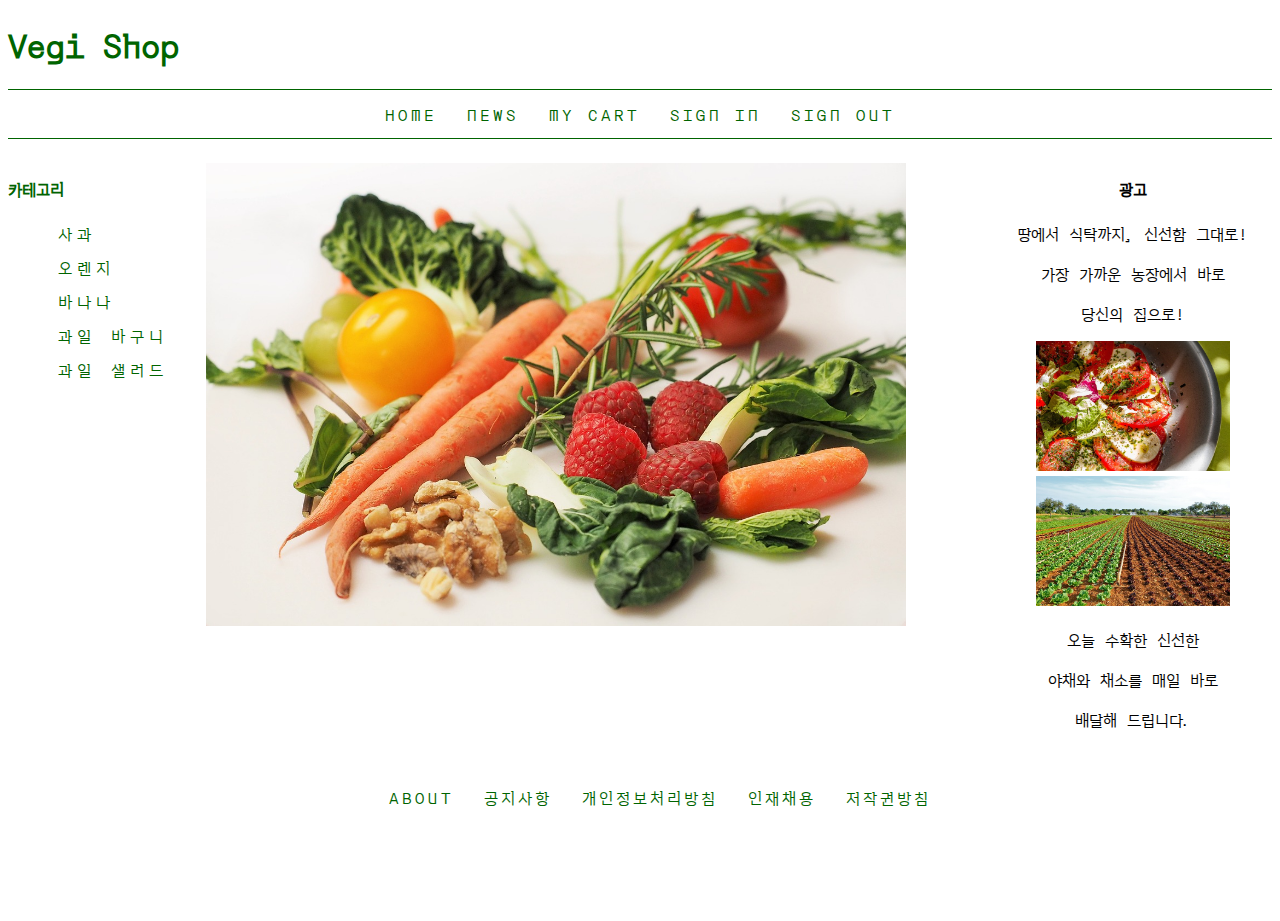
<file: index.html>
<!DOCTYPE html>
<html lang="en">
<head>
    <meta charset="UTF-8">
    <meta name="viewport" content="width=device-width, initial-scale=1.0">
    <title>Vegi Shop</title>
    <link type="text/css" rel="stylesheet" href="mycss.css">
    
    <link rel="preconnect" href="https://fonts.googleapis.com">
<link rel="preconnect" href="https://fonts.gstatic.com" crossorigin>
<link href="https://fonts.googleapis.com/css2?family=Orbit&display=swap" rel="stylesheet">
</head>




<body>
    <header>
    <h1><a href="#">Vegi Shop</a></h1>
    </header>
    
    <ul class="nav">
        <li><a href="#">Home</a></li>
        <li><a href="#">News</a></li>
        <li><a href="#">My Cart</a></li>
        <li><a href="signin.html" target="iframe1">Sign in</a></li>
        <li><a href="signout.html" target="iframe1">Sign out</a></li>
    </ul>

   <aside id="left">
    <h4>카테고리</h4>
    <ul>
        <li><a href="apple.html" target="iframe1">사과</a></li>
        <li><a href="orange.html" target="iframe1">오렌지</a></li>
        <li><a href="banana.html" target="iframe1">바나나</a></li>
        <li><a href="basket.html" target="iframe1">과일 바구니</a></li>
        <li><a href="salad.html" target="iframe1">과일 샐러드</a></li>
    </ul>
  </aside>

   <section>
    <iframe name="iframe1" src="main.html" width="100%" height="100%" style="border: 0px;">
    </iframe>
   </section>


   <aside id="right">
    <h4>광고</h4>
        <p>땅에서 식탁까지, 신선함 그대로!</p>
        <p>가장 가까운 농장에서 바로</p>
        <p>당신의 집으로!</p>
        <img src="image/salad1.jpg" width="70%">
        <img src="image/farm.jpg" width="70%">
        <p>오늘 수확한 신선한</p>
        <p>야채와 채소를 매일 바로</p>
        <p>배달해 드립니다.</p>
    </aside>

    <footer id="bottom">
     <ul>
        <li>ABOUT</li>
        <li><a href="#">공지사항</a></li>
        <li><a href="#">개인정보처리방침</a></li>
        <li><a href="#">인재채용</a></li>
        <li><a href="#">저작권방침</a></li>
     </ul>
    </footer>

</body>
</html>
</file>
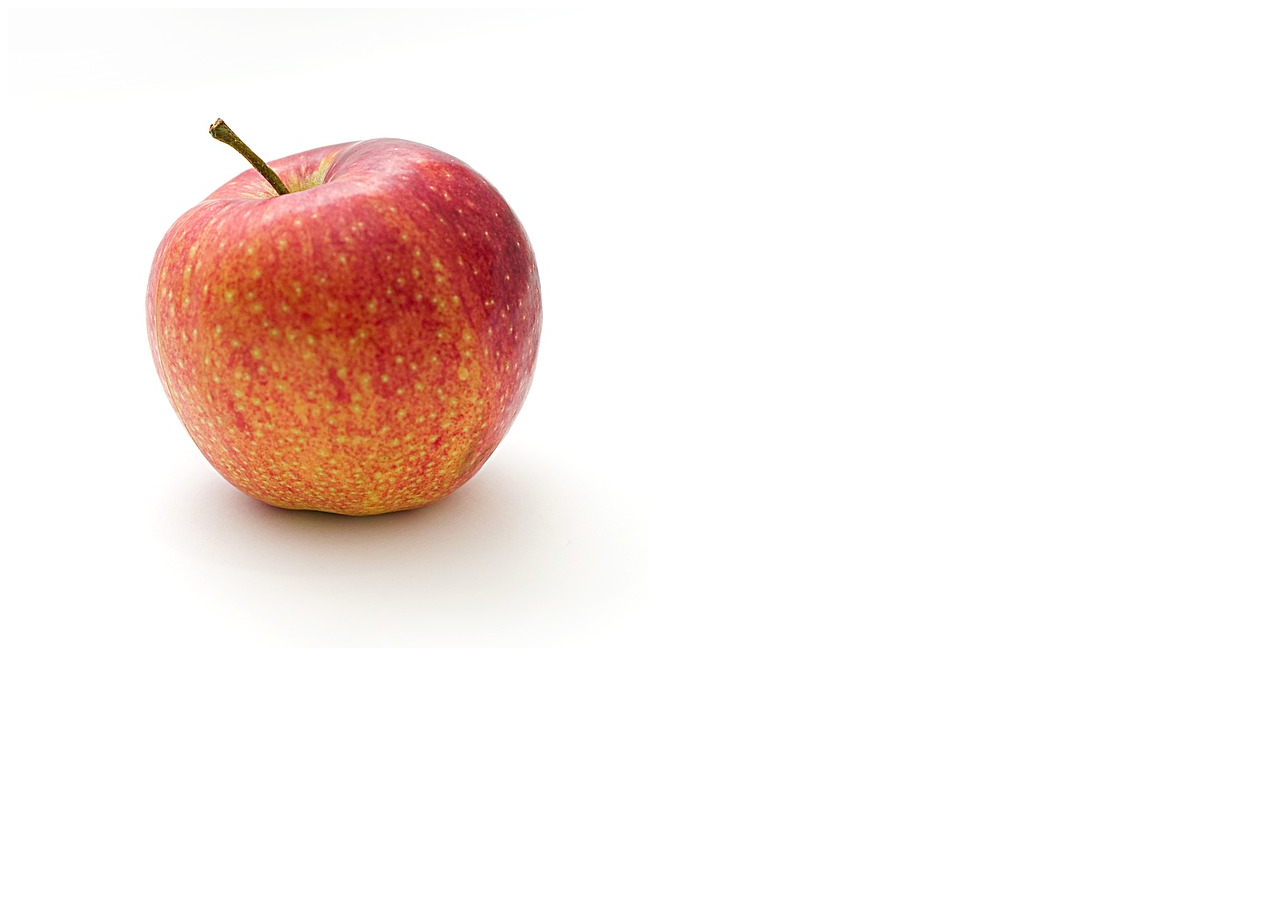
<file: apple.html>
<!DOCTYPE html>
<html lang="en">
<head>
    <meta charset="UTF-8">
    <meta name="viewport" content="width=device-width, initial-scale=1.0">
    <title>Document</title>
    <link type="text/css" rel="stylesheet" href="mycss.css">
</head>
<body>
   <img src="image/apple.jpg"> 
</body>
</html>
</file>
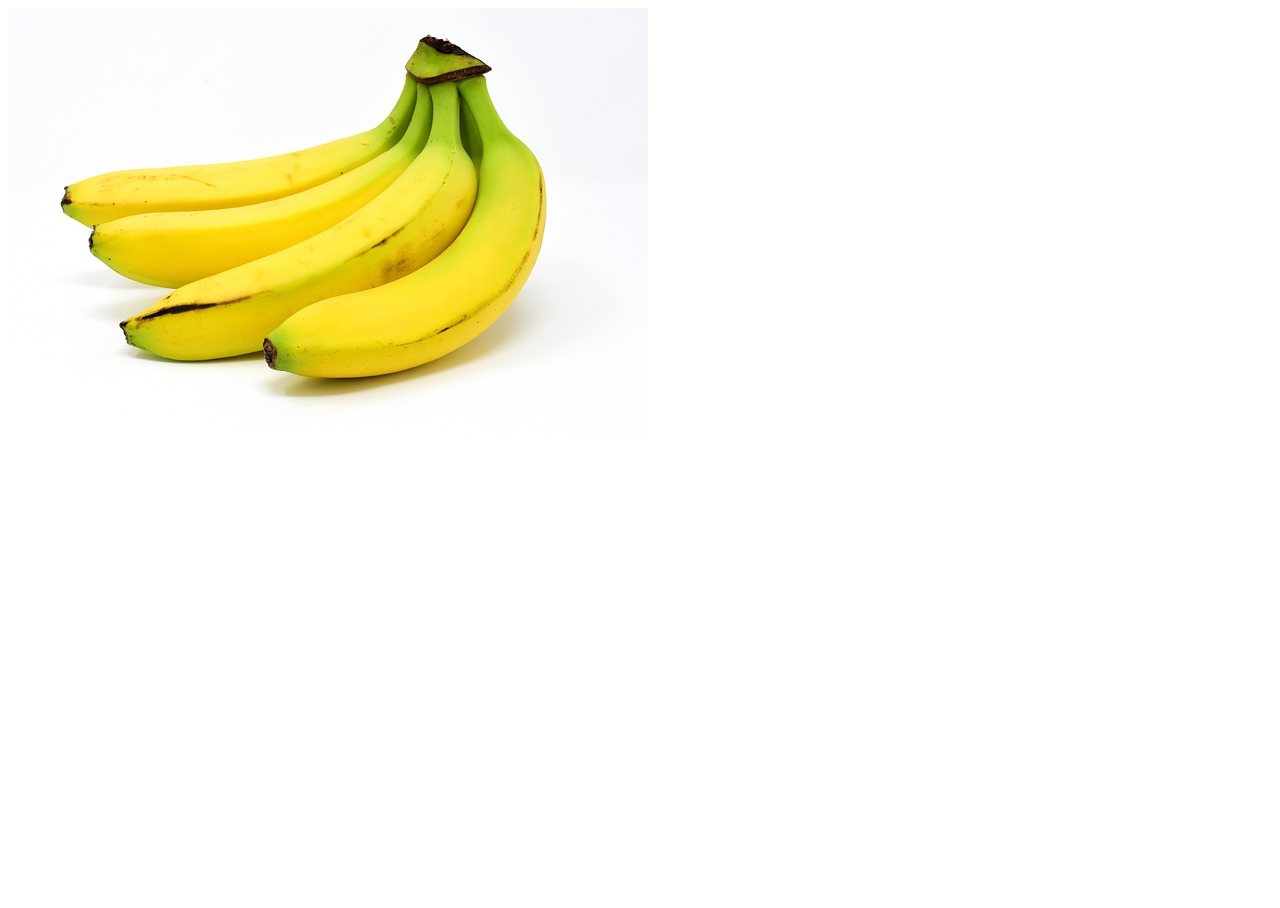
<file: banana.html>
<!DOCTYPE html>
<html lang="en">
<head>
    <meta charset="UTF-8">
    <meta name="viewport" content="width=device-width, initial-scale=1.0">
    <title>Document</title>
    <link type="text/css" rel="stylesheet" href="mycss.css">
</head>
<body>
    <img src="image/banana.jpg">
</body>
</html>
</file>
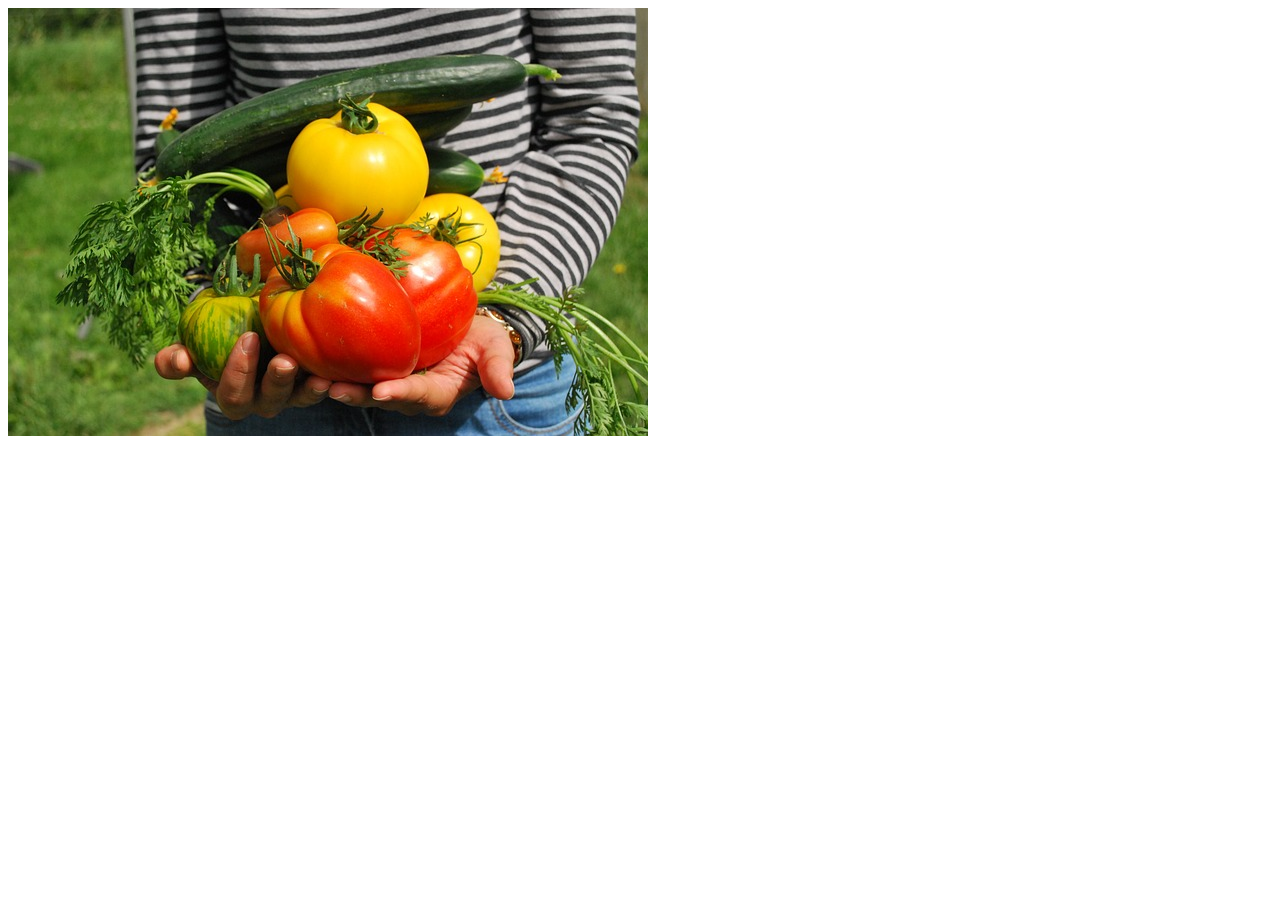
<file: basket.html>
<!DOCTYPE html>
<html lang="en">
<head>
    <meta charset="UTF-8">
    <meta name="viewport" content="width=device-width, initial-scale=1.0">
    <title>Document</title>
    <link type="text/css" rel="stylesheet" href="mycss.css">
</head>
<body>
    <img src="image/delivery.jpg">
</body>
</html>
</file>
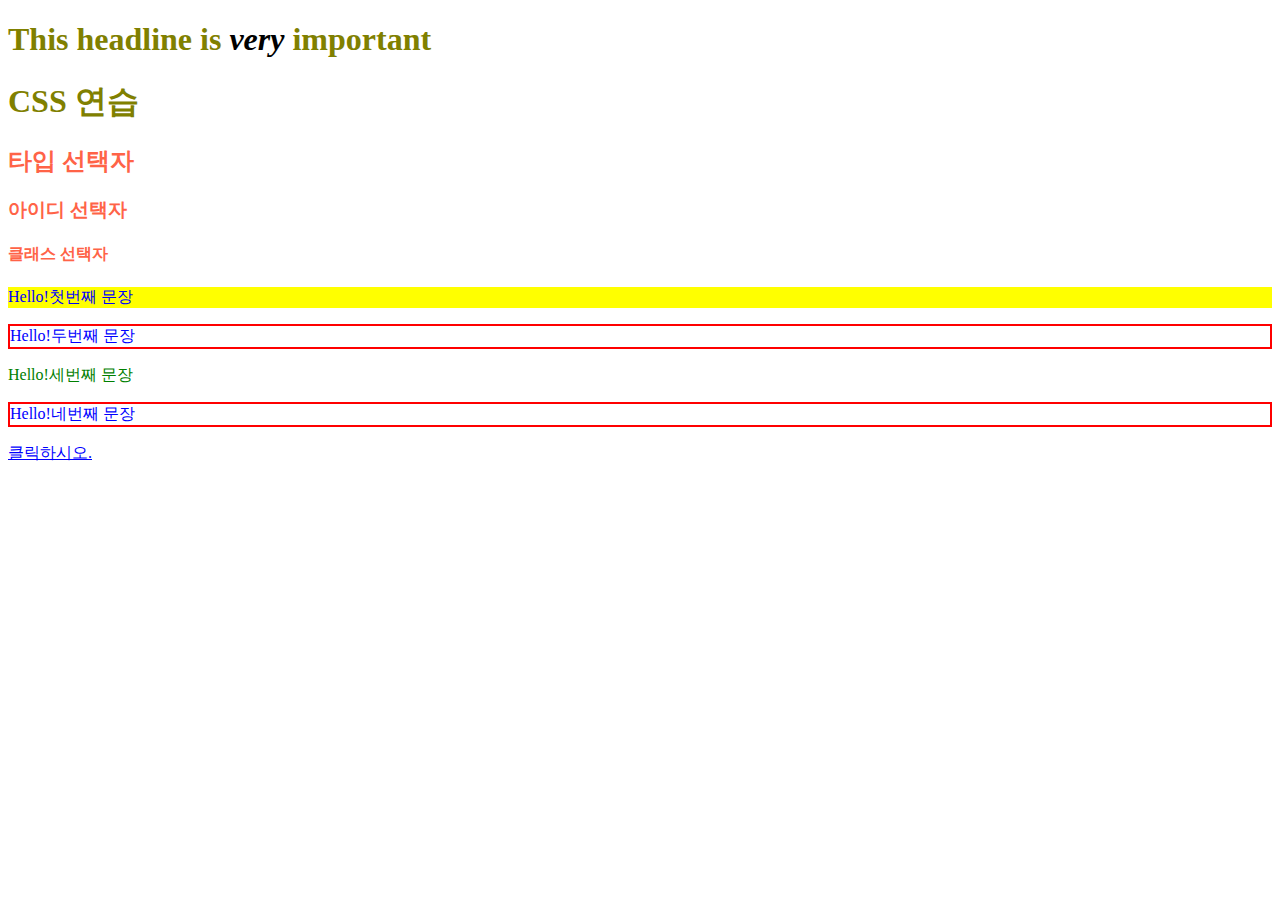
<file: ex01.html>
<!DOCTYPE html>
<html lang="en">
<head>
    <meta charset="UTF-8">
    <meta name="viewport" content="width=device-width, initial-scale=1.0">
    <title>Document</title>
    <style>

        #right {
            color: green;
        }
        h1 { 
            color:red;
        }
        #first{
            background-color: yellow;
        }
        p {
            color:blue;
        }
        #special{
            color:green;
        }
        .hhh{
           border:2px solid red;  
        }
        h2, h3, h4{
            color:tomato;
        }
       body em {
           color:black;
       }
       body > h1 {
           color:olive;
       }
       
       a:link {
           color:blue;
       }
       a:visited{
           color:green;
       }
       a:hover{
         background-color: yellow;
         color:red;
       }

       p:hover{
         font-size: xx-large;
       }

       p::before{
         content: "Hello!";
       }

    </style>
</head>
<body>

    <h1>This headline is <em>very</em> important</h1>
    
    <h1>CSS 연습</h1>
    <h2>타입 선택자</h2>
    <h3>아이디 선택자</h3>
    <h4>클래스 선택자</h4>
    <p id="first">첫번째 문장</p>
    <p class ="hhh">두번째 문장</p>
    <p id ="special">세번째 문장</p>
    <p class ="hhh">네번째 문장</p>
    <a href="https://www.naver.com/">클릭하시오.</a>




</body>
</html>
</file>
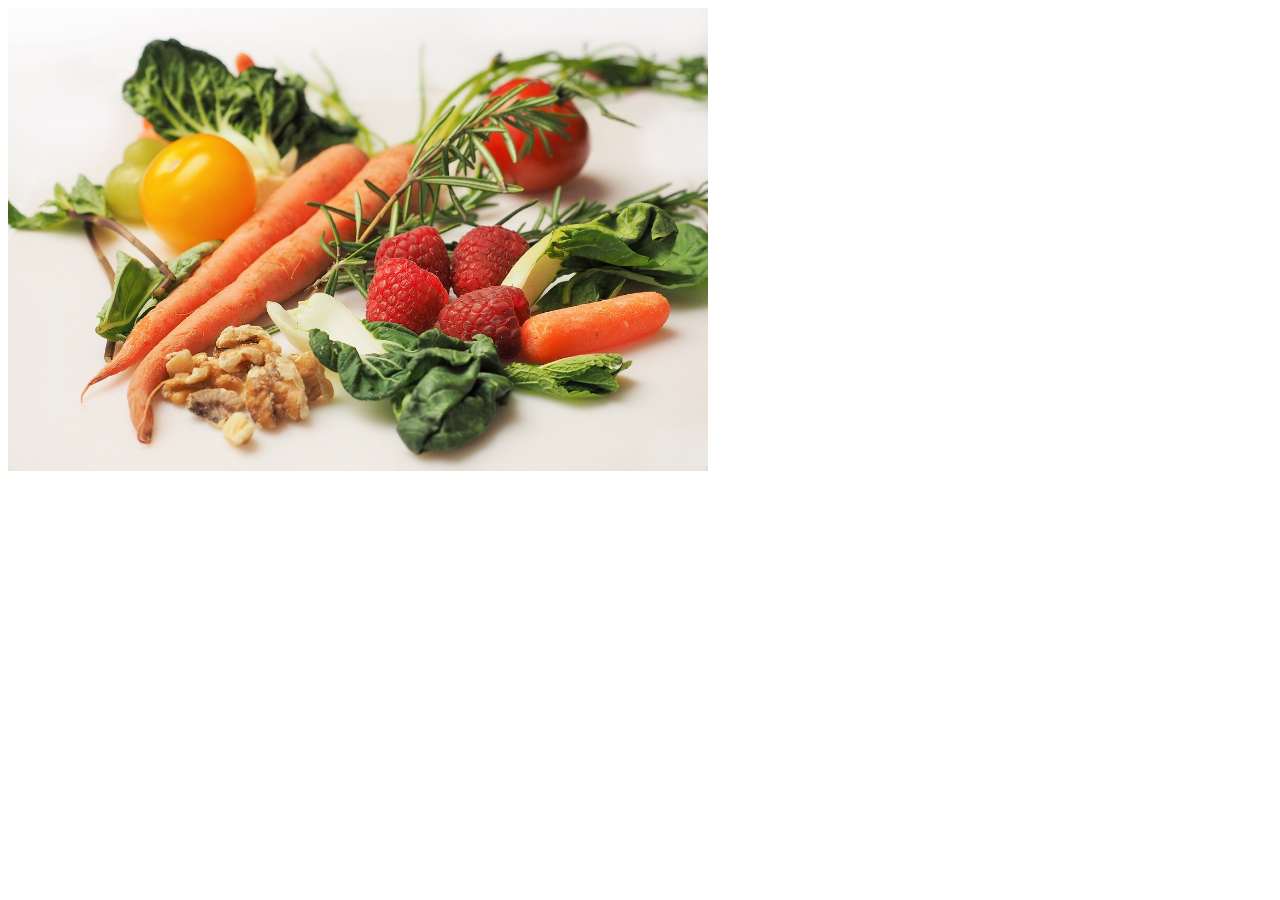
<file: main.html>
<!DOCTYPE html>
<html lang="en">
<head>
    <meta charset="UTF-8">
    <meta name="viewport" content="width=device-width, initial-scale=1.0">
    <title>Document</title>
</head>
<body>
    <img src="veggies.jpg" width="700">
</body>
</html>
</file>
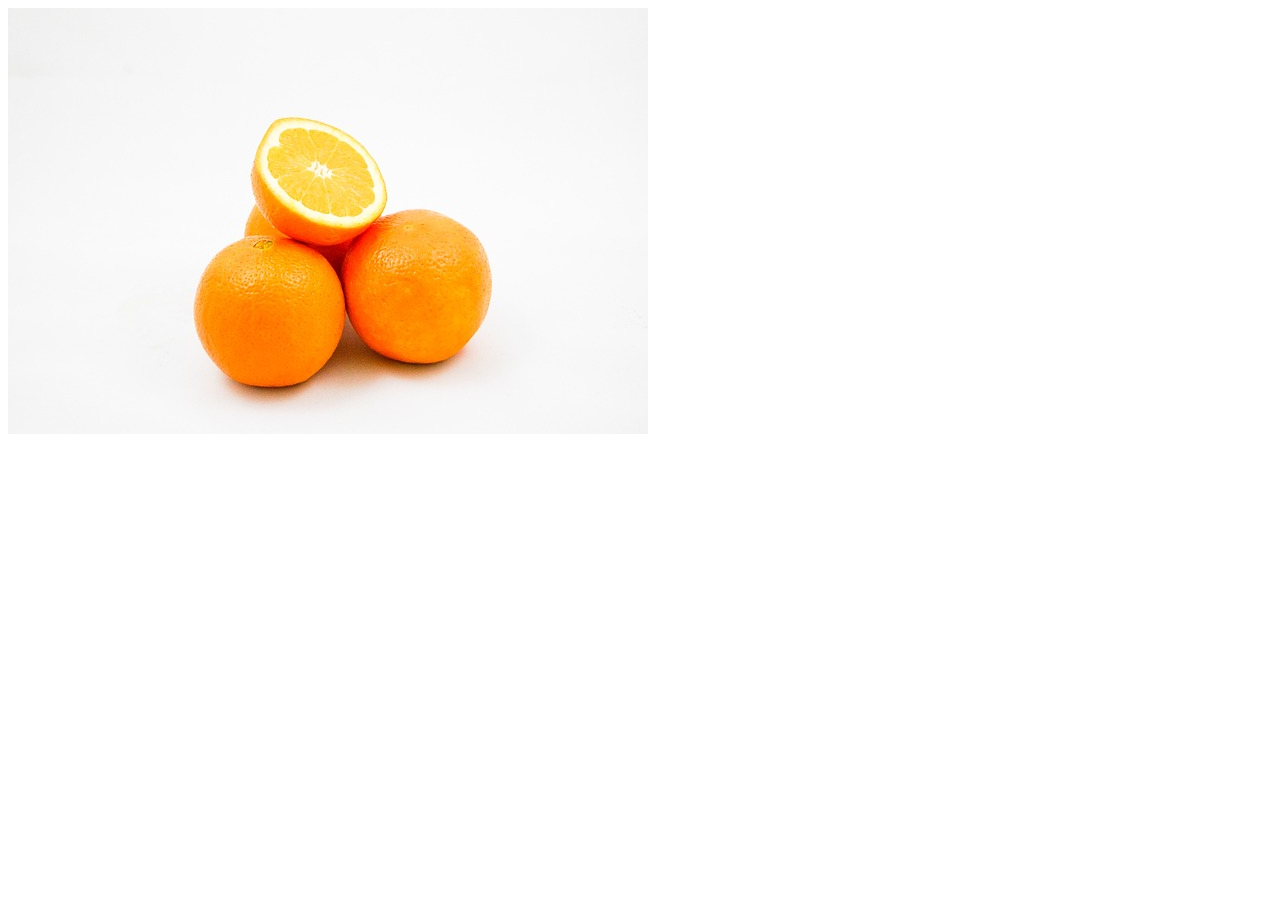
<file: orange.html>
<!DOCTYPE html>
<html lang="en">
<head>
    <meta charset="UTF-8">
    <meta name="viewport" content="width=device-width, initial-scale=1.0">
    <title>Document</title>
    <link type="text/css" rel="stylesheet" href="mycss.css">
</head>
<body>
    <img src="image/orange.jpg">
</body>
</html>
</file>
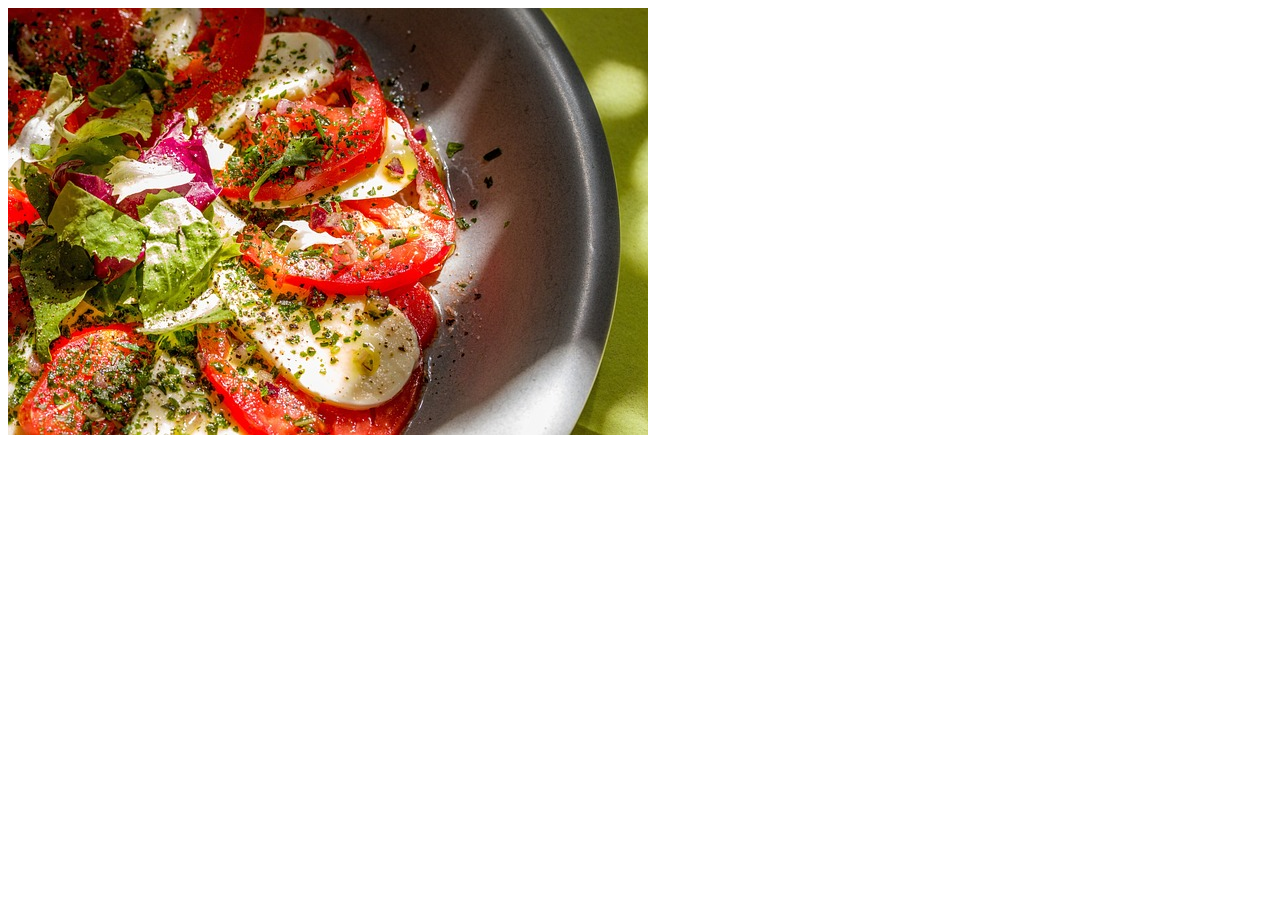
<file: salad.html>
<!DOCTYPE html>
<html lang="en">
<head>
    <meta charset="UTF-8">
    <meta name="viewport" content="width=device-width, initial-scale=1.0">
    <title>Document</title>
    <link type="text/css" rel="stylesheet" href="mycss.css">
</head>
<body>
    <img src="image/salad1.jpg">
</body>
</html>
</file>
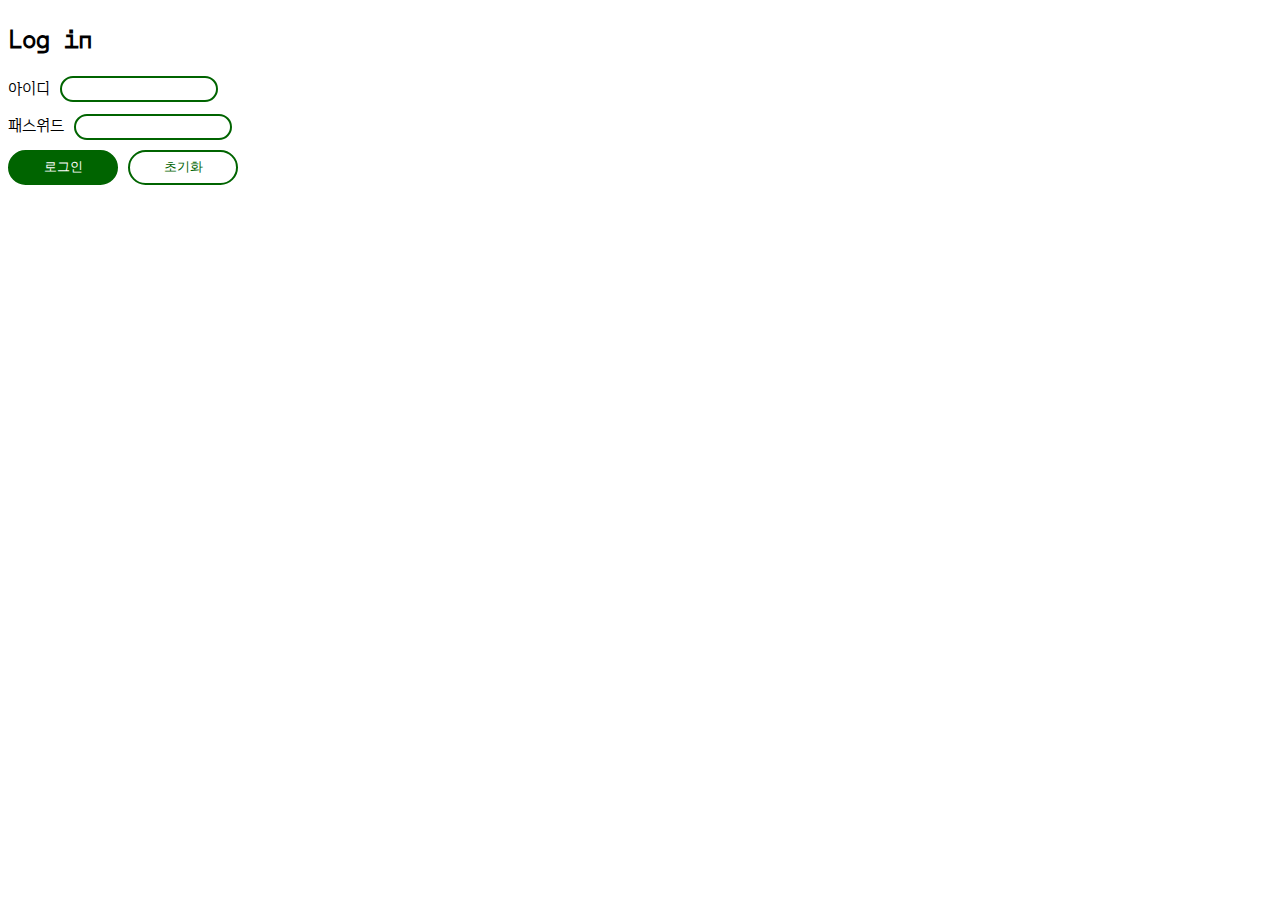
<file: signin.html>
<!DOCTYPE html>
<html lang="en">
<head>
    <meta charset="UTF-8">
    <meta name="viewport" content="width=device-width, initial-scale=1.0">
    <title>sign in</title>

    <link rel="preconnect" href="https://fonts.googleapis.com">
    <link rel="preconnect" href="https://fonts.gstatic.com" crossorigin>
    <link href="https://fonts.googleapis.com/css2?family=Orbit&display=swap" rel="stylesheet">

    <style>
        input[type="text"],[type="password"] {
            margin-bottom: 10px;
            border-style: solid;
            border-radius: 999px;
            height: 20px;
            width: 150px;
            border-color: darkgreen;
            transition: width 0s, height 0s, border-color 0s, background-color 0s;
        }
        
        input[type="text"]:focus,[type="password"]:focus {
            width: 200px;
            height: 30px;
            border-color: darkgreen;
            background-color: lightgreen;
        }

        input[type="submit"][value="로그인"] {
            border-style: solid;
            border-color: darkgreen;
            background-color: darkgreen;
            width: 110px;
            height: 35px;
            border-radius: 999px;
            color: white;
        }

        input[type="reset"][value="초기화"] {
            border-style: solid;
            border-color: darkgreen;
            background-color: white;
            width: 110px;
            height: 35px;
            border-radius: 999px;
            color: darkgreen;
        }

        input[type="reset"][value="초기화"]:hover {
            border-style: solid;
            border-color: darkgreen;
            background-color: white;
            width: 110px;
            height: 35px;
            border-radius: 999px;
            color: darkgreen;
        }

        body {
            font-family: "Orbit", sans-serif;
        }

    </style>
</head>
<body>
    
    <aside>
    <h2>Log in</h2>
    <form action="#" method="get">
    아이디
    <input type="text">
    <br>
    패스워드
    <input type="password"><br>
    <input type="submit" value="로그인">
    <input type="reset" value="초기화">
    </form>
    </aside>

</body>
</html>
</file>
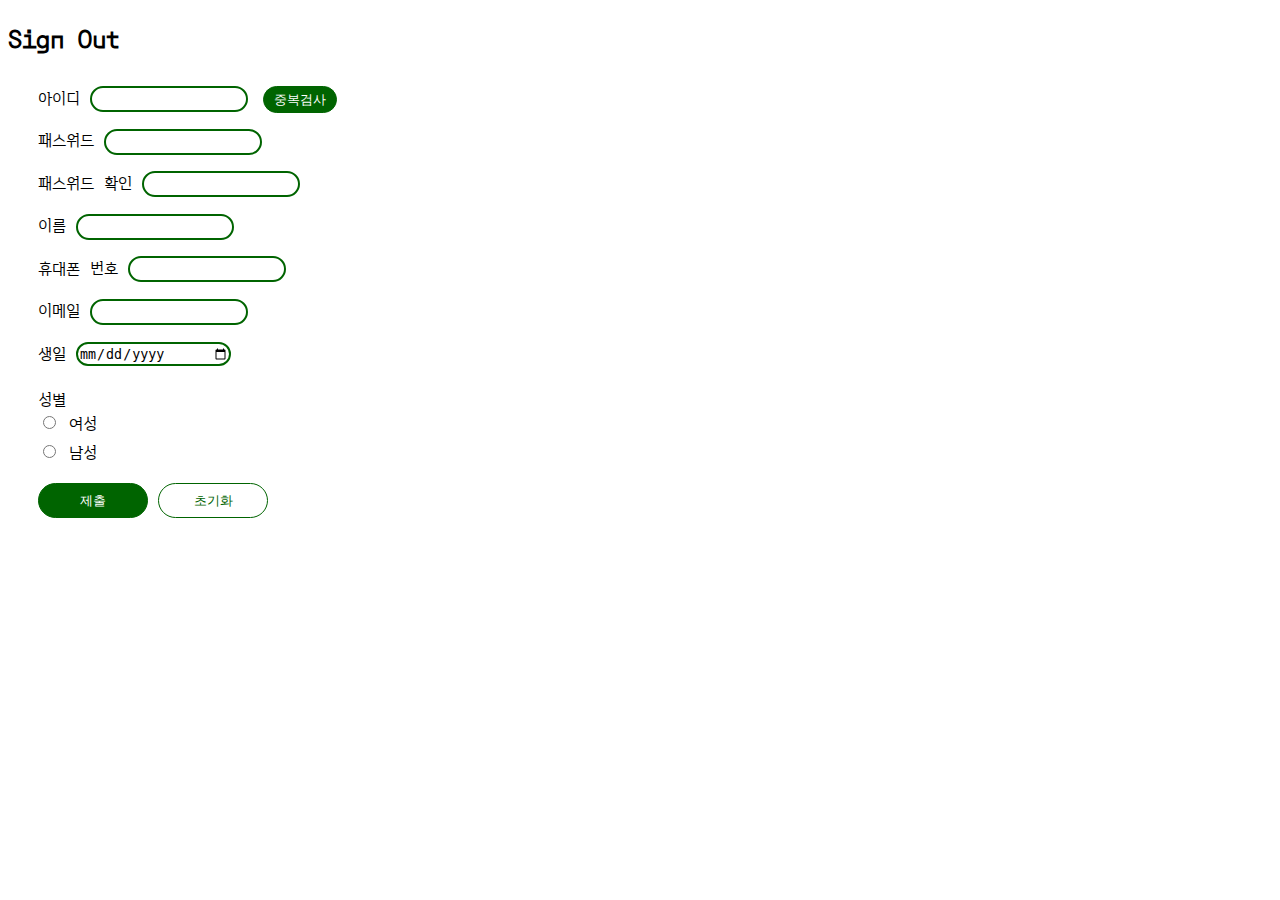
<file: signout.html>
<!DOCTYPE html>
<html lang="ko">
<head>
  <meta charset="UTF-8">
  <meta name="viewport" content="width=device-width, initial-scale=1.0">
  <title>Sign Up</title>
  <link href="https://fonts.googleapis.com/css2?family=Orbit&display=swap" rel="stylesheet">
  <style>
    body {
      font-family: "Orbit", sans-serif;
    }

    form {
      width: 300px;
      margin: 30px;
    }

    label {
      display: block;
      margin-bottom: 5px;
    }

    input[type="text"],[type="password"],[type="email"],[type="tel"],[type="date"] {
        margin-bottom: 10px;
        border-style: solid;
        border-radius: 999px;
        height: 20px;
        width: 150px;
        border-color: darkgreen;
        transition: width 0s, height 0s, border-color 0s, background-color 0s;
    }

    input:focus {
        width: 200px;
        height: 30px;
        border-color: darkgreen;
        background-color: lightgreen;
        outline: none;
    }

    .inline-button {
      margin-left: 5px;
      height: 27px;
      border-radius: 999px;
      border: 1px solid darkgreen;
      background-color: darkgreen;
      color: white;
      cursor: pointer;
      padding: 0 10px;
    }

    .gender-group {
      margin: 10px 0;
    }

    input[type="submit"], input[type="reset"] {
      width: 110px;
      height: 35px;
      border-radius: 999px;
      border: 1px solid darkgreen;
      margin-top: 10px;
    }

    input[type="submit"] {
      background-color: darkgreen;
      color: white;
    }

    input[type="reset"] {
      background-color: white;
      color: darkgreen;
    }
  </style>
</head>
<body>
  <h2>Sign Out</h2>
  <form action="#">
    <label>아이디
      <input type="text">
      <button type="button" class="inline-button">중복검사</button>
    </label>

    <label>패스워드
      <input type="password">
    </label>

    <label>패스워드 확인
      <input type="password">
    </label>

    <label>이름
      <input type="text">
    </label>

    <label>휴대폰 번호
      <input type="tel">
    </label>

    <label>이메일
      <input type="email">
    </label>

    <label>생일
      <input type="date">
    </label>

    <div class="gender-group">
      성별<br>
      <label><input type="radio" name="gender"> 여성</label>
      <label><input type="radio" name="gender"> 남성</label>
    </div>

    <input type="submit" value="제출">
    <input type="reset" value="초기화">
  </form>
</body>
</html>
</file>
<file: mycss.css>
html,body{
    height:100%;
    color: darkgreen;
    font-family: "Orbit", sans-serif;
  }

  aside#left{
    float:left; 
    width:15%; 
    height:70%;
  }
  section{
    float:left;
    width:60%;
    height:70%;
  }
  aside#right{
    float:right;
    width:22%;
    height:70%;
    text-align: center;
  }
  footer{
    clear:both;
  }





  ul.nav {
    list-style: none;
    text-align: center;
    border-top: 1px solid darkgreen;
    border-bottom: 1px solid darkgreen;
    padding: 10px, 0;
    margin-top: 10px, 0px;
    padding: 12px;
}

ul.nav li {
    display: inline;
    text-transform: uppercase;
    padding: 0 10px;
    letter-spacing: 3px;
}






#right {
  color: black;
}

#left {
  color: darkgreen;
}

#left li {
  list-style: none;
  text-transform: uppercase;
  padding: 0 10px;
  letter-spacing: 5px;
  margin: 10px 0px;
}


#top {
  color: darkgreen;
}

#bottom {
  color: darkgreen;
  text-align: center;
}

#bottom li {
  display: inline-block;
  list-style: none;
  text-transform: uppercase;
  padding: 0 10px;
  letter-spacing: 3px;
  text-align: center;
}

a {
  text-decoration-line: none;
}

a:link {
  color: darkgreen;
}

a:visited {
  color: darkgreen;
  text-decoration: none;
}
</file>
